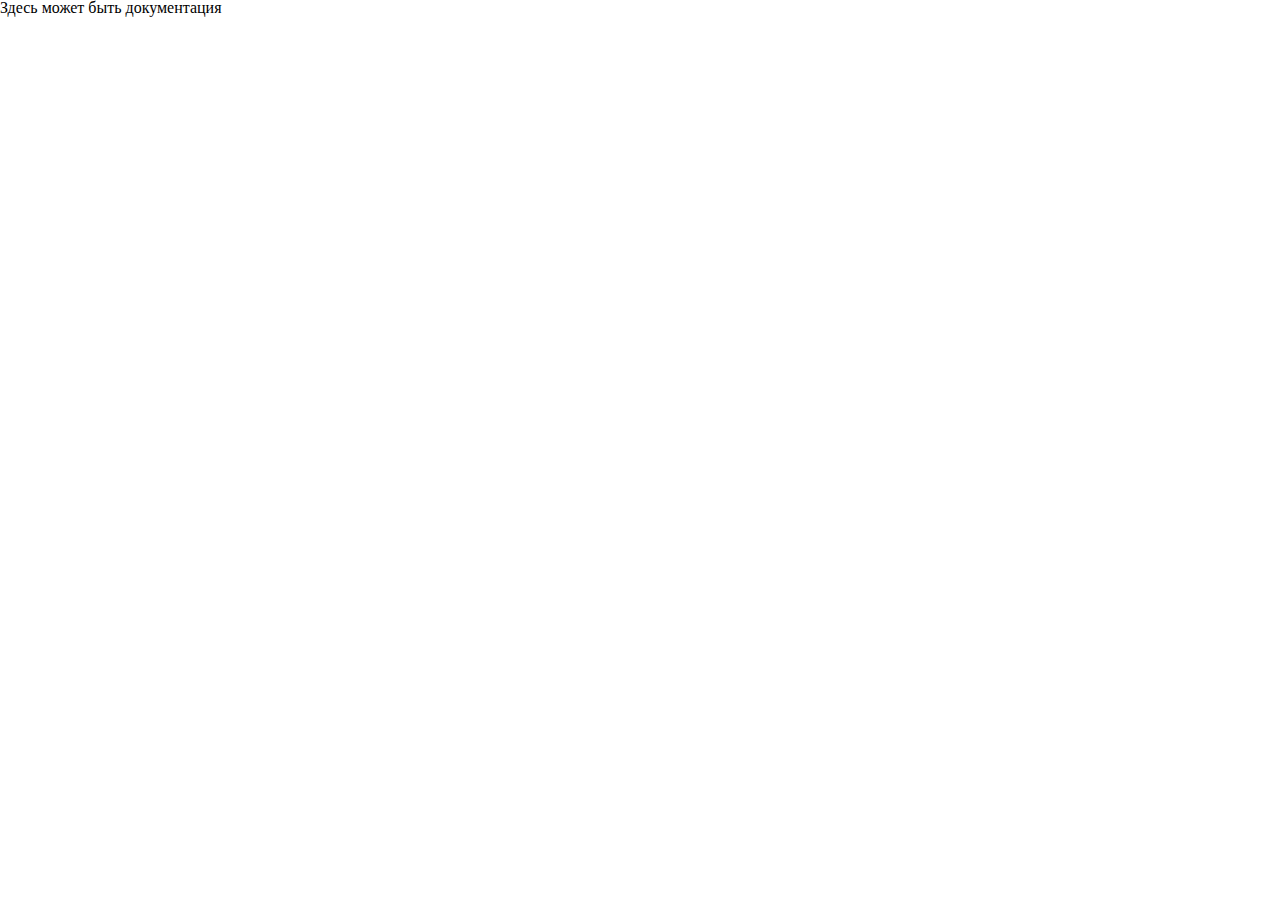
<file: documentation.html>
<!Doctype html>
<html>
<head>
	<meta charset="utf-8">
	<meta http-equiv="x-ua-compatible" content="ie=edge">
	<meta name="description" content="layout with float and flex">
	<meta name="viewport" content="width=device-width, initial-scale=1, shrink-to-fit=no">
	<link rel="manifest" href="manifest.webmanifest">
	<title>
		Documentation
	</title>
	<!--+Freamwork-->
	<link rel="stylesheet" href="assets/css/kekstyle.css"/>
	<!--Freamwork-->
	<link rel="stylesheet" href="assets/css/style.css"/>

</head>

<body>
	Здесь может быть документация
</body>
</html>
</file>
<file: assets/css/style.css>
nav{
	border-bottom: 1px solid black;
}
.overflow-scroll{
	overflow: scroll;
}
.navigation li{
	display: inline-block;
    vertical-align: middle;
}
.homework_header{
	text-align: center;
	line-height: 30px;
	font-size: 25px;
	font-weight: 600;
	
}
.row{	
	margin-bottom: 2px;
}

.row div:nth-child(2n+1):not(.btn){
	background: lightblue;
}
.row div:nth-child(2n+2):not(.btn){
	background: lightgrey;
}
.row-flex{
	margin-bottom: 2px;
}

.row-flex div:nth-child(2n+1):not(.btn){
	background: lightblue;
}
.row-flex div:nth-child(2n+2):not(.btn){
	background: lightgrey;
}
.x100{
	width:100px;
	height:100px;
}
</file>
<file: assets/css/kekstyle.css>
/***+CSS RESET***/
:root{
	--lightblue: #afebff;
	--lightgrey: #f3f3f3;
}

html, body, div, span, applet, object, iframe,
h1, h2, h3, h4, h5, h6, p, blockquote, pre,
a, abbr, acronym, address, big, cite, code,
del, dfn, em, img, ins, kbd, q, s, samp,
small, strike, strong, sub, sup, tt, var,
b, u, i, center,
dl, dt, dd, ol, ul, li,
fieldset, form, label, legend,
table, caption, tbody, tfoot, thead, tr, th, td,
article, aside, canvas, details, embed, 
figure, figcaption, footer, header, hgroup, 
menu, nav, output, ruby, section, summary,
time, mark, audio, video {
	margin: 0;
	padding: 0;
	border: 0;
	font-size: 100%;
	font: inherit;
	vertical-align: baseline;
}

article, aside, details, figcaption, figure, 
footer, header, hgroup, menu, nav, section {
	display: block;
}
body {
	line-height: 1;
}
ol, ul {
	list-style: none;
}
blockquote, q {
	quotes: none;
}
blockquote:before, blockquote:after,
q:before, q:after {
	content: '';
	content: none;
}
table {
	border-collapse: collapse;
	border-spacing: 0;
}
/***-CSS RESET***/

/***+LAYOUT***/
.container{
	margin:  auto;
	padding: 0 10px;
	max-width: 100%;
}

@media screen and (min-width: 768px){
	.container{
		width: 750px;
	}
}
@media screen and (min-width: 992px){
	.container{
		width: 980px;
	}
}
@media screen and (min-width: 1201px){
	.container{
		width: 1100px;
	}
}

.container-fluid{
	margin: 0 auto;
	max-width: 100%;
	padding: 0 10px;
}
.row{
	display: block;
}

.col-sm-1,.col-sm-2,.col-sm-3,.col-sm-4,.col-sm-5,.col-sm-6,.col-sm-7,.col-sm-8,.col-sm-9,.col-sm-10,.col-sm-11,.col-sm-12,
.col-md-1,.col-md-2,.col-md-3,.col-md-4,.col-md-5,.col-md-6,.col-md-7,.col-md-8,.col-md-9,.col-md-10,.col-md-11,.col-md-12,
.col-lg-1,.col-lg-2,.col-lg-3,.col-lg-4,.col-lg-5,.col-lg-6,.col-lg-7,.col-lg-8,.col-lg-9,.col-lg-10,.col-lg-11,.col-lg-12{
	float: left;
	padding: 10px 0;
	position: relative;
}

.col-sm-1{
	width: calc(100%/(12/1));
}
.col-sm-2{
	width: calc(100%/(12/2));
}
.col-sm-3{
	width: calc(100%/(12/3));
}
.col-sm-4{
	width: calc(100%/(12/4));
}
.col-sm-5{
	width: calc(100%/(12/5));
}
.col-sm-6{
	width: calc(100%/(12/6));
}
.col-sm-7{
	width: calc(100%/(12/7));
}
.col-sm-8{
	width: calc(100%/(12/8));
}
.col-sm-9{
	width: calc(100%/(12/9));
}
.col-sm-10{
	width: calc(100%/(12/10));
}
.col-sm-11{
	width: calc(100%/(12/11));
}
.col-sm-12{
	width: calc(100%/(12/12));
}

.col-md-1{
	width: calc(100%/(12/1));
}
.col-md-2{
	width: calc(100%/(12/2));
}
.col-md-3{
	width: calc(100%/(12/3));
}
.col-md-4{
	width: calc(100%/(12/4));
}
.col-md-5{
	width: calc(100%/(12/5));
}
.col-md-6{
	width: calc(100%/(12/6));
}
.col-md-7{
	width: calc(100%/(12/7));
}
.col-md-8{
	width: calc(100%/(12/8));
}
.col-md-9{
	width: calc(100%/(12/9));
}
.col-md-10{
	width: calc(100%/(12/10));
}
.col-md-11{
	width: calc(100%/(12/11));
}
.col-md-12{
	width: calc(100%/(12/12));
}

.col-lg-1{
	width: calc(100%/(12/1));
}
.col-lg-2{
	width: calc(100%/(12/2));
}
.col-lg-3{
	width: calc(100%/(12/3));
}
.col-lg-4{
	width: calc(100%/(12/4));
}
.col-lg-5{
	width: calc(100%/(12/5));
}
.col-lg-6{
	width: calc(100%/(12/6));
}
.col-lg-7{
	width: calc(100%/(12/7));
}
.col-lg-8{
	width: calc(100%/(12/8));
}
.col-lg-9{
	width: calc(100%/(12/9));
}
.col-lg-10{
	width: calc(100%/(12/10));
}
.col-lg-11{
	width: calc(100%/(12/11));
}
.col-lg-12{
	width: calc(100%/(12/12));
}
@media screen and (max-width:1200px){
	.col-lg-1,.col-lg-2,.col-lg-3,.col-lg-4,.col-lg-5,.col-lg-6,.col-lg-7,.col-lg-8,.col-lg-9,.col-lg-10,.col-lg-11,.col-lg-12{
		width: 100%;
	}
}
@media screen and (max-width:992px){
	.col-md-1,.col-md-2,.col-md-3,.col-md-4,.col-md-5,.col-md-6,.col-md-7,.col-md-8,.col-md-9,.col-md-10,.col-md-11,.col-md-12{
		width: 100%;
	}
}
@media screen and (max-width: 768px){
	.col-sm-1,.col-sm-2,.col-sm-3,.col-sm-4,.col-sm-5,.col-sm-6,.col-sm-7,.col-sm-8,.col-sm-9,.col-sm-10,.col-sm-11,.col-sm-12{
		width: 100%;
	}
}

.clearfix:before,.clearfix:after,
.row:before,.row:after{
	content: "";
	display: block;
	clear: both;
}
.pull-left{
	float: left;
}
.pull-right{
	float: right;
}
.text-left{
	text-align: left;
}
.text-center{
	text-align: center;
}
.text-right{
	text-align: right;
}


/***-LAYOUT***/


/***+FLEX***/

.row-flex{
	display: flex;	
	flex-wrap: wrap;
}
.nowrap{
	flex-wrap: nowrap;
}
.col-sm-1-flex,.col-sm-2-flex,.col-sm-3-flex,.col-sm-4-flex,.col-sm-5-flex,.col-sm-6-flex,
.col-sm-7-flex,.col-sm-8-flex,.col-sm-9-flex,.col-sm-10-flex,.col-sm-11-flex,.col-sm-12-flex{
	padding: 10px 0;
}
.col-auto{
	flex: 0 0 auto;
}
.col-sm-1-flex{
	flex: 0 0 calc(100%/(12/1)); /*flex-grow, flex-shrink, flex-basis*/
}
.col-sm-2-flex{
	flex: 0 0 calc(100%/(12/2)); 
}
.col-sm-3-flex{
	flex: 0 0 calc(100%/(12/3)); 
}
.col-sm-4-flex{
	flex: 0 0 calc(100%/(12/4)); 
}
.col-sm-5-flex{
	flex: 0 0 calc(100%/(12/5)); 
}
.col-sm-6-flex{
	flex: 0 0 calc(100%/(12/6)); 
}
.col-sm-7-flex{
	flex: 0 0 calc(100%/(12/7)); 
}
.col-sm-8-flex{
	flex: 0 0 calc(100%/(12/8)); 
}
.col-sm-9-flex{
	flex: 0 0 calc(100%/(12/9)); 
}
.col-sm-10-flex{
	flex: 0 0 calc(100%/(12/10)); 
}
.col-sm-11-flex{
	flex: 0 0 calc(100%/(12/11)); 
}
.col-sm-12-flex{
	flex: 0 0 calc(100%/(12/12)); 
}
@media screen and (max-width: 768px){
	.col-sm-1-flex,.col-sm-2-flex,.col-sm-3-flex,.col-sm-4-flex,.col-sm-5-flex,.col-sm-6-flex,
	.col-sm-7-flex,.col-sm-8-flex,.col-sm-9-flex,.col-sm-10-flex,.col-sm-11-flex,.col-sm-12-flex{
		flex: 0 0 100%;
	}
}
.order-1{
	order: 1;
}
.order-2{
	order: 2;
}
.order-3{
	order: 3;
}
.order-4{
	order: 4;
}
.order-5{
	order: 5;
}
.order-6{
	order: 6;
}
.order-7{
	order: 7;
}
.order-8{
	order: 8;
}
.order-9{
	order: 9;
}
.order-10{
	order: 10;
}
.order-11{
	order: 11;
}
.order-12{
	order: 12;
}

.x-start{
	justify-content: flex-start;
}
.x-end{
	justify-content: flex-end;
}
.x-center{
	justify-content: center;
}

.y-end{
	align-items: flex-end;
}
.y-start{
	align-items: flex-start;
}
.y-center{
	align-items: center
}
.space-between{
	justify-content: space-between;
}
.space-around{
	justify-content: space-around;
}
.box-sizing-box{
	box-sizing: border-box;
}
.column{
	flex-direction: column;
}
/***-FLEX***/


/***+ADDITIONALs***/
.outer-space-0{
	margin: 0px;
}
.outer-space-8{
	margin: 8px;
}
.outer-space-16{
	margin: 16px;
}
.outer-space-32{
	margin: 32px;
}
.outer-space-40{
	margin: 40px;
}
.inner-space-0{
	padding: 0px;
}
.inner-space-8{
	padding: 8px;
}
.inner-space-16{
	padding: 16px;
}
.inner-space-32{
	padding: 32px;
}
.inner-space-40{
	padding: 40px;
}
/***-ADDITIONALs***/
</file>
